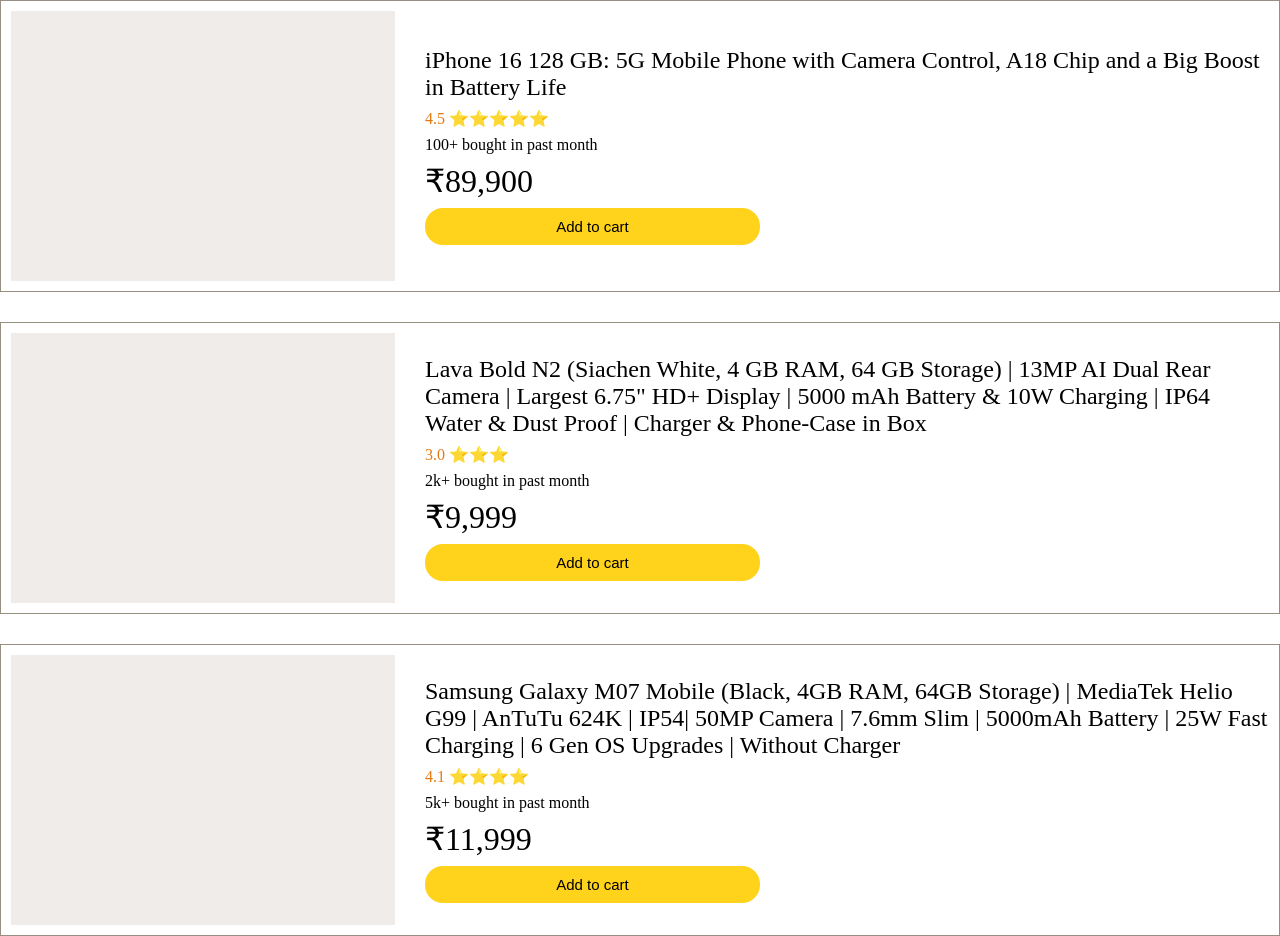
<file: amazon.html>
<!DOCTYPE html>
<html lang="en">
<head>
    <meta charset="UTF-8">
    <meta name="viewport" content="width=device-width, initial-scale=1.0">
    <link rel="stylesheet" href="./amazon.css">
    <title>amazon</title>
</head>
<body>
    <div class="back1">
        <div class="product">
        <div class="first"></div>
        <div class="details"> 

        <h2>
            iPhone 16 128 GB: 5G Mobile Phone with Camera Control,
            A18 Chip and a Big Boost in Battery Life
        </h2>

        <p class="rating">4.5 ⭐⭐⭐⭐⭐ </p>

        <p>100+ bought in past month</p>

        <p class="price">₹89,900</p>


        <button>Add to cart</button>
    
    </div>
    </div>
        <div class="product">
        <div class="second"></div>
        <div class="details"> 

        <h2>
           Lava Bold N2 (Siachen White, 4 GB RAM, 64 GB Storage) | 13MP AI Dual Rear Camera | 
           Largest 6.75" HD+ Display | 5000 mAh Battery & 10W Charging | IP64 Water & Dust Proof | Charger & Phone-Case in Box
        </h2>

        <p class="rating">3.0  ⭐⭐⭐ </p>

        <p>2k+ bought in past month</p>

        <p class="price">₹9,999</p>


        <button>Add to cart</button>
    </div>
    </div>
    <div class="product">
        <div class="third"></div>
        <div class="details"> 

        <h2>
           Samsung Galaxy M07 Mobile (Black, 4GB RAM, 64GB Storage) | 
           MediaTek Helio G99 | AnTuTu 624K | IP54| 50MP Camera | 7.6mm Slim |
           5000mAh Battery | 25W Fast Charging | 6 Gen OS Upgrades | Without Charger
        </h2>

        <p class="rating">4.1  ⭐⭐⭐⭐ </p>

        <p>5k+ bought in past month</p>

        <p class="price">₹11,999</p>


        <button>Add to cart</button>
    </div>
    </div>
</div>
</body>
</html>
</file>
<file: amazon.css>
*{
    margin: 0px;
    padding: 0px;
    box-sizing: border-box;
}
.back1{
    height: 100vh;
    width: 100vw;
    background-color: white;
    display: flex;
    gap: 30px;
    flex-direction: column;
}
.first{
    height: 30vh;
    width: 30vw;
    background-color: rgb(239, 236, 233);
    background-image: url('https://m.media-amazon.com/images/I/712SuRmHG4L._AC_AIweblab1378949,T3_FMavif_SF516.0,327.0_PQ65_.jpg?aicid=productui-image-1');
    background-repeat: no-repeat;
    background-size: contain;
    background-position: center;
    box-sizing: border-box;
   

}

.product{
    width: 100%;
    display: flex;
    flex-direction: row;
    gap:30px;
    align-items: center;
    border: 1px solid rgb(151, 144, 130);
    padding: 10px;
}
.details {
    width: 75%;

    display: flex;
    flex-direction: column;
    flex: 1;
    gap: 8px;
}

.details h2 {
    font-size: 24px;
    font-weight: 400;
}

.rating {
    color: #e47911;
}

.price {
    font-size: 32px;
}


button {
    width: 335px;
    padding: 10px;
    border: none;
    border-radius: 18px;
    background-color: #ffd21c;
    font-size: 15px;
    cursor: pointer;
}

.second{
    height: 30vh;
    width: 30vw;
    background-color: rgb(239, 236, 233);
    background-image: url('https://m.media-amazon.com/images/I/51RK1P+gg6L._AC_AIweblab1378949,T3_FMavif_SF516.0,327.0_PQ65_.jpg?aicid=productui-image-1');
    background-repeat: no-repeat;
    background-size: contain;
    background-position: center;
    box-sizing: border-box;
}
.third{
    height: 30vh;
    width: 30vw;
    background-color: rgb(239, 236, 233);
    background-image: url('https://m.media-amazon.com/images/I/610lbucItmL._AC_AIweblab1378949,T3_FMavif_SF516.0,327.0_PQ65_.jpg?aicid=productui-image-1');
    background-repeat: no-repeat;
    background-size: contain;
    background-position: center;
    box-sizing: border-box;
}
.first:hover{
    transform: scale(2);
}
.second:hover{
    transform: scale(2);
}
.third:hover{
    transform: scale(2);
}
</file>
